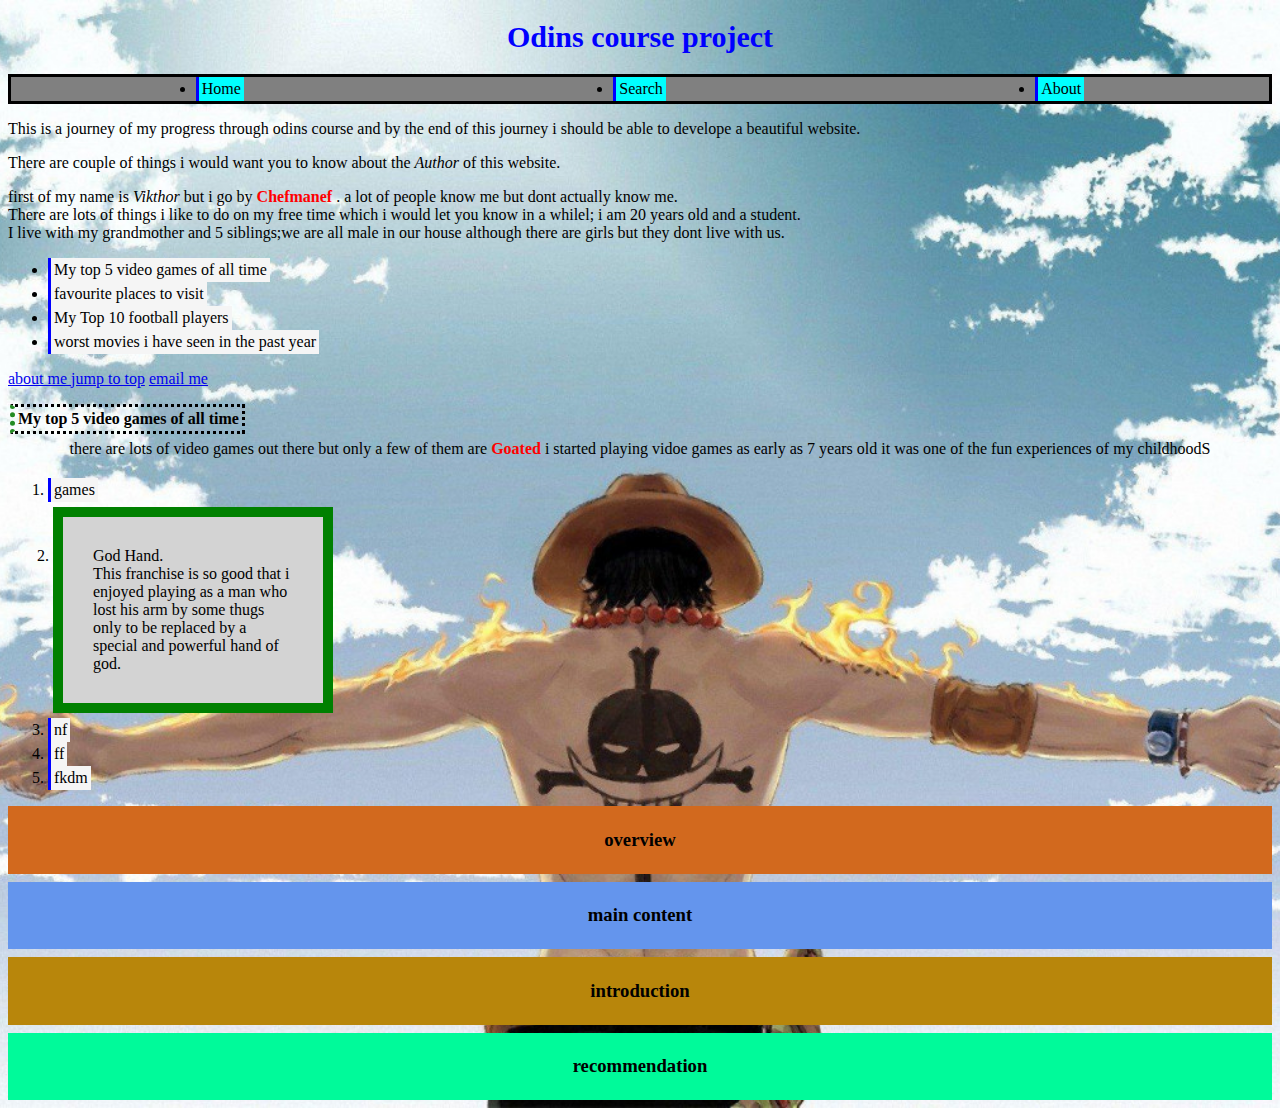
<file: odins.course.html>
<!DOCTYPE html>
<html lang="en">
  <head>
    <meta charset="UTF-8" />
    <meta http-equiv="X-UA-Compatible" content="IE=edge" />
    <meta name="viewport" content="width=device-width, initial-scale=1.0" />
    <link rel="stylesheet" href="style.css" />
    <title>Document</title>
  </head>

  <body>
    <script>

      console.log{"Hello, World!"}
    </script>
    <h1>Odins course project</h1>
    <nav class="container">
      <li class="Home">Home</li>
      <li class="Search">Search</li>
      <li class="About">About</li>
    </nav>
    <p>
      This is a journey of my progress through odins course and by the end of
      this journey i should be able to develope a beautiful website.
    </p>

    There are couple of things i would want you to know about the
    <em>Author</em> of this website.

    <p>
      first of my name is <em>Vikthor</em> but i go by
      <strong> Chefmanef </strong>. a lot of people know me but dont actually
      know me. <br />
      There are lots of things i like to do on my free time which i would let
      you know in a whilel; i am 20 years old and a student.<br />
      I live with my grandmother and 5 siblings;we are all male in our house
      although there are girls but they dont live with us.
    </p>
    <ul>
      <li>My top 5 video games of all time</li>
      <li>favourite places to visit</li>
      <li>My Top 10 football players</li>
      <li>worst movies i have seen in the past year</li>
    </ul>

    <a href="HTML/about.html"> about me </a>
    <a href="#">jump to top</a>
    <a href="mailto:orodevikthor@gmail.com">email me</a>
    <p></p>
    <h4>My top 5 video games of all time</h4>
    <div>
      there are lots of video games out there but only a few of them are
      <strong>Goated</strong> i started playing vidoe games as early as 7 years
      old it was one of the fun experiences of my childhoodS
    </div>
    <ol>
      <li>games</li>
      <li class="box">
        God Hand.<br />
        This franchise is so good that i enjoyed playing as a man who lost his
        arm by some thugs only to be replaced by a special and powerful hand of
        god.
      </li>
      <li>nf</li>
      <li>ff</li>
      <li>fkdm</li>
    </ol>
    <div class="overview">
      <h3>overview</h3>
    </div>
    <div class="main-content">
      <h3>main content</h3>
    </div>
    <div class="introduction">
      <h3>introduction</h3>
    </div>
    <div class="recommendation">
      <h3>recommendation</h3>
    </div>
  </body>
</html>
</file>
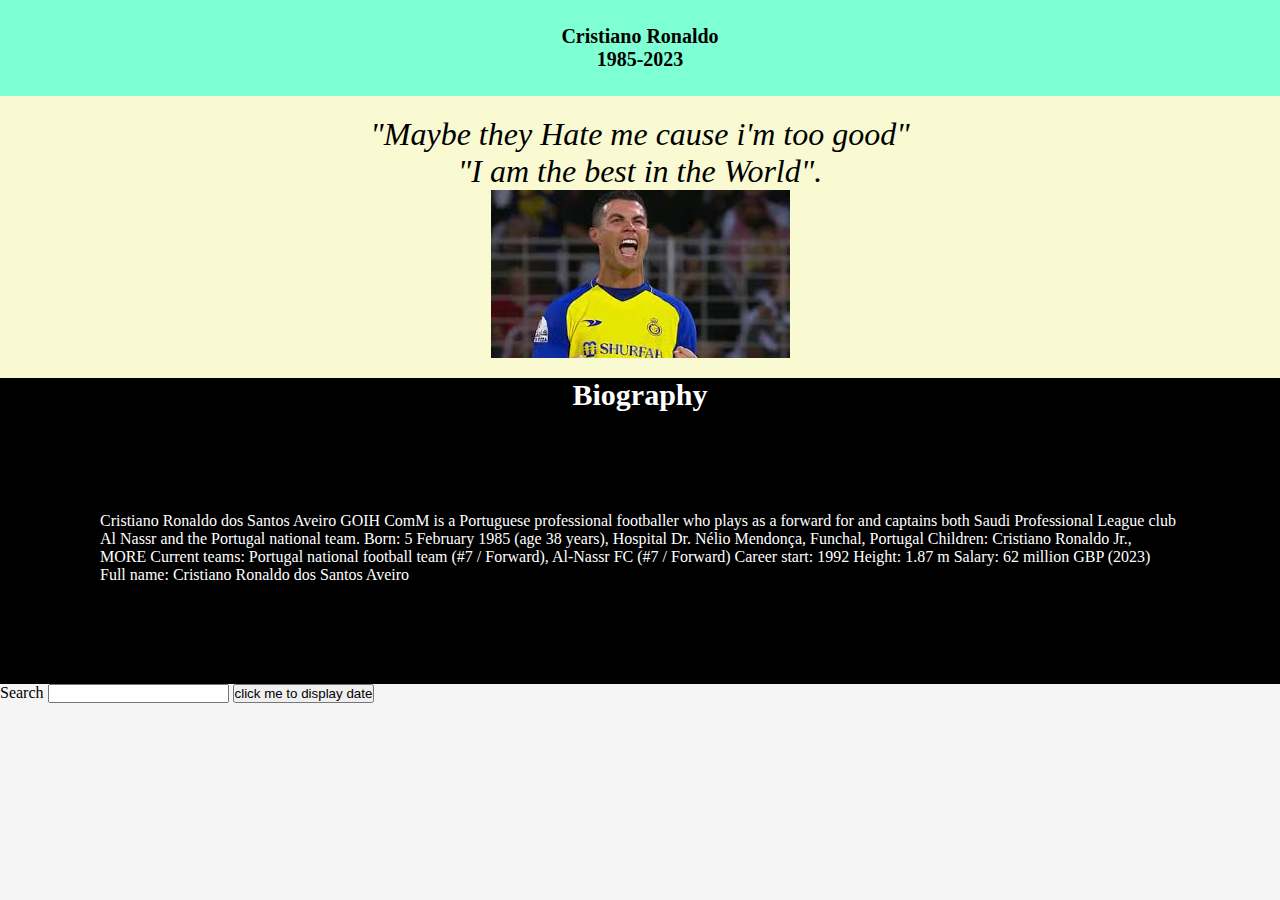
<file: project.html>
<!DOCTYPE html>
<html lang="en">
  <head>
    <meta charset="UTF-8" />
    <meta http-equiv="X-UA-Compatible" content="IE=edge" />
    <meta name="viewport" content="width=device-width, initial-scale=1.0" />
    <link rel="stylesheet" href="project.css" />
    <title>project</title>
  </head>
  <body>
    <script src="project.js"></script>

    <h1 class="titte">
      Cristiano Ronaldo <br />
      1985-2023
    </h1>
    <section class="Acknowledgement">
      <blockquote>
        "Maybe they Hate me cause i'm too good"<br />
        "I am the best in the World".
        <img src="cristiano.jpg" alt="" />
      </blockquote>
    </section>
    <h3>Biography</h3>
    <p>
      Cristiano Ronaldo dos Santos Aveiro GOIH ComM is a Portuguese professional
      footballer who plays as a forward for and captains both Saudi Professional
      League club Al Nassr and the Portugal national team. Born: 5 February 1985
      (age 38 years), Hospital Dr. Nélio Mendonça, Funchal, Portugal Children:
      Cristiano Ronaldo Jr., MORE Current teams: Portugal national football team
      (#7 / Forward), Al-Nassr FC (#7 / Forward) Career start: 1992 Height: 1.87
      m Salary: 62 million GBP (2023) Full name: Cristiano Ronaldo dos Santos
      Aveiro
    </p>
    <label for="search"> Search </label>

    <input type="text" name="search" id="search" />
    <button
      type="button"
      onclick="document.getElementById{demo}.innerHTML = Date{}"
    >
      click me to display date
    </button>
  </body>
</html>
</file>
<file: style.css>
h1 {
  color: blue;
  font-size: 30px;
  text-align: center;
}
li {
  font-size: 29;
  color: black;
  border-left: 3px solid blue;
  padding: 3px;
  width: max-content;
  background-color: whitesmoke;
}
strong {
  color: rgb(255, 0, 0);
}
body {
  background-color: antiquewhite;
  background-position-x: center;
  background-size: cover;
  background-repeat: no-repeat;
  background-image: url(ace.jpg);
}
h4 {
  padding: 3px;
  border-left: 5px forestgreen;
  border-style: dotted;
  margin: 2px;
  width: fit-content;
}
.box {
  background-color: lightgrey;
  width: 200px;
  border: 10px solid green;
  padding: 30px;
  margin: 5px;
}
div {
  padding: 4px;
  text-align: center;
  margin-bottom: 8px;
  color: black;
}
.overview {
  background-color: chocolate;
}
.main-content {
  background-color: cornflowerblue;
}
.introduction {
  background-color: darkgoldenrod;
}
.recommendation {
  background-color: mediumspringgreen;
}
.container {
  display: flex;
  border: solid;
  flex-direction: row;
  background-color: gray;
  justify-content: space-around;
  width: auto;
}
.About,
.Home,
.Search {
  background-color: aqua;
}
p {
  text-align: left;
}
</file>
<file: project.css>
* {
  box-sizing: border-box;
  margin: 0px;
  padding: 0px;
}

body {
  background-color: whitesmoke;
}
h1 {
  text-align: left;
  font-family: Georgia, "Times New Roman", Times, serif;
  font-size: 20px;
  text-align: center;
  padding: 25px;
  background-color: aquamarine;
}
.Acknowledgement blockquote {
  text-align: center;
  font-style: italic;
  font-size: 2rem;
  background-color: lightgoldenrodyellow;
  padding: 20px;
}
img {
  display: block;
  margin-left: auto;
  margin-right: auto;
}
h3 {
  text-align: center;
  font-weight: 200px;
  font-size: 30px;
  background-color: black;
  color: white;
}
p {
  padding: 100px;
  background-color: black;
  color: white;
  font-family: Cambria, Cochin, Georgia, Times, "Times New Roman", serif;
}
</file>
